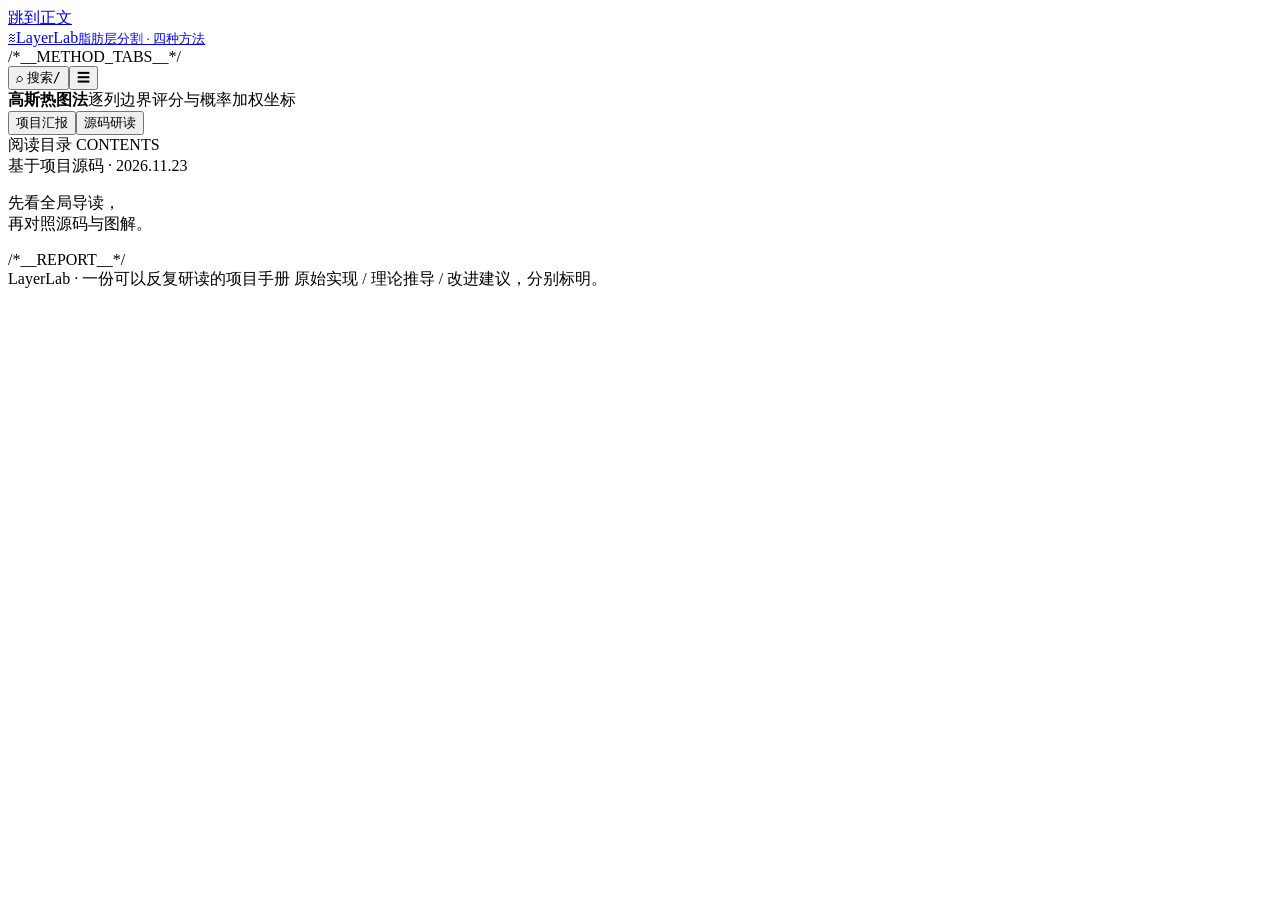
<file: template.html>
<!doctype html>
<html lang="zh-CN">
<head>
<meta charset="utf-8"><meta name="viewport" content="width=device-width, initial-scale=1">
<meta name="description" content="四种脂肪层边界检测方法的项目汇报与源码研读：高斯热图、嵌套区域、距离场和样条控制点。">
<title>LayerLab · 脂肪层分割学习手册</title>
<style>/*__STYLE__*/</style>
</head>
<body>
<a class="skip" href="#main">跳到正文</a>
<header class="header">
<a class="brand" href="#heatmap/report/intro"><span class="brand-mark">≋</span><span>LayerLab<small>脂肪层分割 · 四种方法</small></span></a>
<nav class="method-tabs" aria-label="选择算法方法">/*__METHOD_TABS__*/</nav>
<div class="header-tools"><button id="search-open" aria-label="搜索全文与源码">⌕ <span>搜索</span><kbd>/</kbd></button><button id="menu-toggle" aria-label="展开目录">☰</button></div>
<div class="method-subbar"><div class="method-caption"><strong id="current-method-title">高斯热图法</strong><span id="current-method-description">逐列边界评分与概率加权坐标</span></div><nav class="mode-tabs" aria-label="当前方法的学习模式"><button data-mode="report" class="active">项目汇报</button><button data-mode="code">源码研读</button></nav></div>
</header>
<aside id="sidebar" class="sidebar"><div class="side-label">阅读目录 <span>CONTENTS</span></div><nav id="toc"></nav><div class="side-bottom">基于项目源码 · 2026.11.23<p>先看全局导读，<br>再对照源码与图解。</p><div id="source-summary"></div></div></aside>
<main id="main">
<div id="report-view">/*__REPORT__*/</div>
<div id="code-view" hidden><div id="reader-guide">/*__GUIDE__*/</div><div id="file-view"></div></div>
<footer>LayerLab · 一份可以反复研读的项目手册 <span>原始实现 / 理论推导 / 改进建议，分别标明。</span></footer>
</main>
<dialog id="search-dialog" aria-label="搜索当前方法"><div class="search-bar"><input id="search-input" type="search" placeholder="搜索当前方法的文件、函数、原理或参数…" aria-label="搜索当前方法"><button id="search-close" aria-label="关闭搜索">Esc</button></div><div id="search-results"></div></dialog>
<dialog id="figure-dialog" aria-labelledby="figure-title"><div class="figure-dialog-head"><h2 id="figure-title">结构图</h2><div><button id="figure-fit">适应窗口</button><button id="figure-minus" aria-label="缩小图示">−</button><span id="figure-scale">100%</span><button id="figure-plus" aria-label="放大图示">＋</button><button id="figure-close" aria-label="关闭图示">×</button></div></div><div id="figure-stage"><img id="figure-image" alt=""></div></dialog>
<div id="toast" role="status"></div>
<script id="project-data" type="application/json">/*__DATA__*/</script>
<script>/*__APP__*/</script>
</body></html>
</file>
